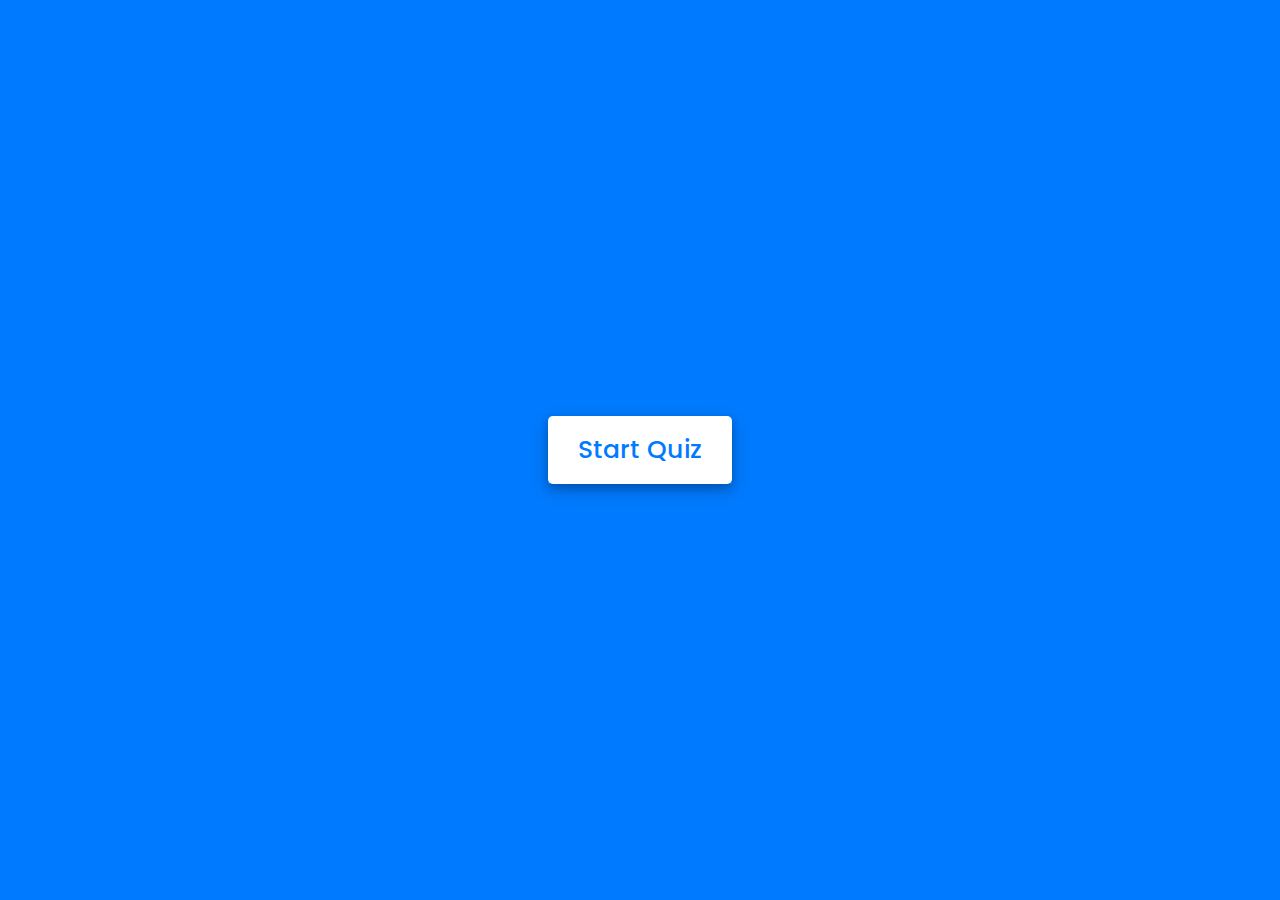
<file: index.html>
<!DOCTYPE html>
<html lang="en">
  <head>
    <meta charset="UTF-8" />
    <meta http-equiv="X-UA-Compatible" content="IE=edge" />
    <meta name="viewport" content="width=device-width, initial-scale=1.0" />
    <link rel="shortcut icon" type="image/jpg" href="myscripts.js/WebAPI.png">
    <title>Quiz App</title>
    <!-- FontAwesome CDN Link for Icons-->

    <link
      rel="stylesheet"
      href="https://cdnjs.cloudflare.com/ajax/libs/font-awesome/5.15.3/css/all.min.css"
    />
    <link rel="stylesheet" href="./style.css" />
  </head>

  <body>
    <div class="start_btn"><button>Start Quiz</button></div>
    <div class="info_box">
      <div class="info-title"><span>Rules of this Quiz:</span></div>
      <div class="info-list">
        <div class="info">
          1. You will have only <span>15 seconds</span> per each question.
        </div>
        <div class="info">
          2. Once you select your question it can't be undone.
        </div>
        <div class="info">
          3. You can't select any options once time goes off.
        </div>
        <div class="info">
          4. You can't exit from the Quiz while you're playing.
        </div>
        <div class="info">
          5. You'll het point on the basis of your correct answers.
        </div>
      </div>
      <div class="buttons">
        <button class="quit">Exit Quiz</button>
        <button class="restart">Continue</button>
      </div>
    </div>
    <div class="quiz_box">
      <header>
        <div class="title">Awesome Quiz Application</div>
        <div class="timer">
          <div class="time_left_txt">Time left</div>
          <div class="timer_sec">15</div>
        </div>
        <div class="time_line"></div>
      </header>

      <section>
        <div class="que_text">
          <!--Here i have inserted questions from JS-->
        </div>
        <div class="option_list">
          <!-- Here is the potion list from JS-->
        </div>
      </section>

      <!-- Footer for Quiz box-->
      <footer>
        <div class="total_que">
          <!-- here i've inserted questions count number from JS -->
        </div>
        <button class="next_btn">Next Que</button>
      </footer>
    </div>

    <!-- Result Box-->
    <div class="result_box">
      
      <div class="icon">
        <i class="fas fa-crown"></i>
      </div>
      <div class="complete_text">You've completed the Quiz!</div>
      <div class="score_text">
        
        <!-- Here i've inserted Score Results From JS -->
      </div>
      <form id="inName" class="inName"></form>
      <div class="buttons">
        <button class="restart">Replay Quiz</button>
        <button class="quit">Quit Quiz</button>
      </div>
    </div>
    <script src="./myscripts.js/questions.js"></script>
    <script src="./myscripts.js/script.js"></script>
    
  </body>

</html>
</file>
<file: style.css>
/* importing google fonts */
@import url('https://fonts.googleapis.com/css2?family=Poppins:wght@200;300;400;500;600;700&display=swap');
*{
    margin: 0;
    padding: 0;
    box-sizing: border-box;
    font-family: 'Poppins', sans-serif;
}

body{
    background: #007bff;
}

::selection{
    color: #fff;
    background: #007bff;
}

.start_btn,
.info_box,
.quiz_box,
.result_box{
    position: absolute;
    top: 50%;
    left: 50%;
    transform: translate(-50%, -50%);
    box-shadow: 0 4px 8px 0 rgba(0, 0, 0, 0.2), 
                0 6px 20px 0 rgba(0, 0, 0, 0.19);
}

.info_box.activeInfo,
.quiz_box.activeQuiz,
.result_box.activeResult{
    opacity: 1;
    z-index: 5;
    pointer-events: auto;
    transform: translate(-50%, -50%) scale(1);
}

.start_btn button{
    font-size: 25px;
    font-weight: 500;
    color: #007bff;
    padding: 15px 30px;
    outline: none;
    border: none;
    border-radius: 5px;
    background: #fff;
    cursor: pointer;
}

.info_box{
    width: 540px;
    background: #fff;
    border-radius: 5px;
    transform: translate(-50%, -50%) scale(0.9);
    opacity: 0;
    pointer-events: none;
    transition: all 0.3s ease;
}

.info_box .info-title{
    height: 60px;
    width: 100%;
    border-bottom: 1px solid lightgrey;
    display: flex;
    align-items: center;
    padding: 0 30px;
    border-radius: 5px 5px 0 0;
    font-size: 20px;
    font-weight: 600;
}

.info_box .info-list{
    padding: 15px 30px;
}

.info_box .info-list .info{
    margin: 5px 0;
    font-size: 17px;
}

.info_box .info-list .info span{
    font-weight: 600;
    color: #007bff;
}
.info_box .buttons{
    height: 60px;
    display: flex;
    align-items: center;
    justify-content: flex-end;
    padding: 0 30px;
    border-top: 1px solid lightgrey;
}

.info_box .buttons button{
    margin: 0 5px;
    height: 40px;
    width: 100px;
    font-size: 16px;
    font-weight: 500;
    cursor: pointer;
    border: none;
    outline: none;
    border-radius: 5px;
    border: 1px solid #007bff;
    transition: all 0.3s ease;
}

.quiz_box{
    width: 550px;
    background: #fff;
    border-radius: 5px;
    transform: translate(-50%, -50%) scale(0.9);
    opacity: 0;
    pointer-events: none;
    transition: all 0.3s ease;
}

.quiz_box header{
    position: relative;
    z-index: 2;
    height: 70px;
    padding: 0 30px;
    background: #fff;
    border-radius: 5px 5px 0 0;
    display: flex;
    align-items: center;
    justify-content: space-between;
    box-shadow: 0px 3px 5px 1px rgba(0,0,0,0.1);
}

.quiz_box header .title{
    font-size: 20px;
    font-weight: 600;
}

.quiz_box header .timer{
    color: #004085;
    background: #cce5ff;
    border: 1px solid #b8daff;
    height: 45px;
    padding: 0 8px;
    border-radius: 5px;
    display: flex;
    align-items: center;
    justify-content: space-between;
    width: 145px;
}

.quiz_box header .timer .time_left_txt{
    font-weight: 400;
    font-size: 17px;
    user-select: none;
}

.quiz_box header .timer .timer_sec{
    font-size: 18px;
    font-weight: 500;
    height: 30px;
    width: 45px;
    color: #fff;
    border-radius: 5px;
    line-height: 30px;
    text-align: center;
    background: #343a40;
    border: 1px solid #343a40;
    user-select: none;
}

.quiz_box header .time_line{
    position: absolute;
    bottom: 0px;
    left: 0px;
    height: 3px;
    background: #007bff;
}

section{
    padding: 25px 30px 20px 30px;
    background: #fff;
}

section .que_text{
    font-size: 25px;
    font-weight: 600;
}

section .option_list{
    padding: 20px 0px;
    display: block;   
}

section .option_list .option {
    background: aliceblue;
    border: 1px solid #84c5fe;
    border-radius: 5px;
    padding: 8px 15px;
    font-size: 17px;
    margin-bottom: 15px;
    cursor: pointer;
    transition: all 0.3s ease;
    display: flex;
    align-items: center;
    justify-content: space-between;
}

section .option_list .option:last-child{
    margin-bottom: 0px;
}

section .option_list .option:hover{
    color: #004085;
    background: #cce5ff;
    border: 1px solid #b8daff;
}

section .option_list .option.correct{
    color: #155724;
    background: #d4edda;
    border: 1px solid #c3e6cb;
}

section .option_list .option.incorrect{
    color: #721c24;
    background: #f8d7da;
    border: 1px solid #f5c6cb;
}

section .option_list .option.disabled{
    pointer-events: none;
}

section .option_list .option .icon{
    height: 26px;
    width: 26px;
    border: 2px solid transparent;
    border-radius: 50%;
    text-align: center;
    font-size: 13px;
    pointer-events: none;
    transition: all 0.3s ease;
    line-height: 24px;
}
.option_list .option .icon.tick{
    color: #23903c;
    border-color: #23903c;
    background: #d4edda;
}

.option_list .option .icon.cross{
    color: #a42834;
    background: #f8d7da;
    border-color: #a42834;
}

footer{
    height: 60px;
    padding: 0 30px;
    display: flex;
    align-items: center;
    justify-content: space-between;
    border-top: 1px solid lightgrey;
}

footer .total_que span{
    display: flex;
    user-select: none;
}

footer .total_que span p{
    font-weight: 500;
    padding: 0 5px;
}

footer .total_que span p:first-child{
    padding-left: 0px;
}

footer button{
    height: 40px;
    padding: 0 13px;
    font-size: 18px;
    font-weight: 400;
    cursor: pointer;
    border: none;
    outline: none;
    color: #fff;
    border-radius: 5px;
    background: #007bff;
    border: 1px solid #007bff;
    line-height: 10px;
    opacity: 0;
    pointer-events: none;
    transform: scale(0.95);
    transition: all 0.3s ease;
}

footer button:hover{
    background: #0263ca;
}

footer button.show{
    opacity: 1;
    pointer-events: auto;
    transform: scale(1);
}

.result_box{
    background: #fff;
    border-radius: 5px;
    display: flex;
    padding: 25px 30px;
    width: 450px;
    align-items: center;
    flex-direction: column;
    justify-content: center;
    transform: translate(-50%, -50%) scale(0.9);
    opacity: 0;
    pointer-events: none;
    transition: all 0.3s ease;
}

.result_box .icon{
    font-size: 100px;
    color: #007bff;
    margin-bottom: 10px;
}

.result_box .complete_text{
    font-size: 20px;
    font-weight: 500;
}

.result_box .score_text span{
    display: flex;
    margin: 10px 0;
    font-size: 18px;
    font-weight: 500;
}

.result_box .score_text span p{
    padding: 0 4px;
    font-weight: 600;
}

.result_box .buttons{
    display: flex;
    margin: 20px 0;
}

.result_box .buttons button{
    margin: 0 10px;
    height: 45px;
    padding: 0 20px;
    font-size: 18px;
    font-weight: 500;
    cursor: pointer;
    border: none;
    outline: none;
    border-radius: 5px;
    border: 1px solid #007bff;
    transition: all 0.3s ease;
}

.buttons button.restart{
    color: #fff;
    background: #007bff;
}

.buttons button.restart:hover{
    background: #0263ca;
}

.buttons button.quit{
    color: #007bff;
    background: #fff;
}

.buttons button.quit:hover{
    color: #fff;
    background: #007bff;
}
</file>
